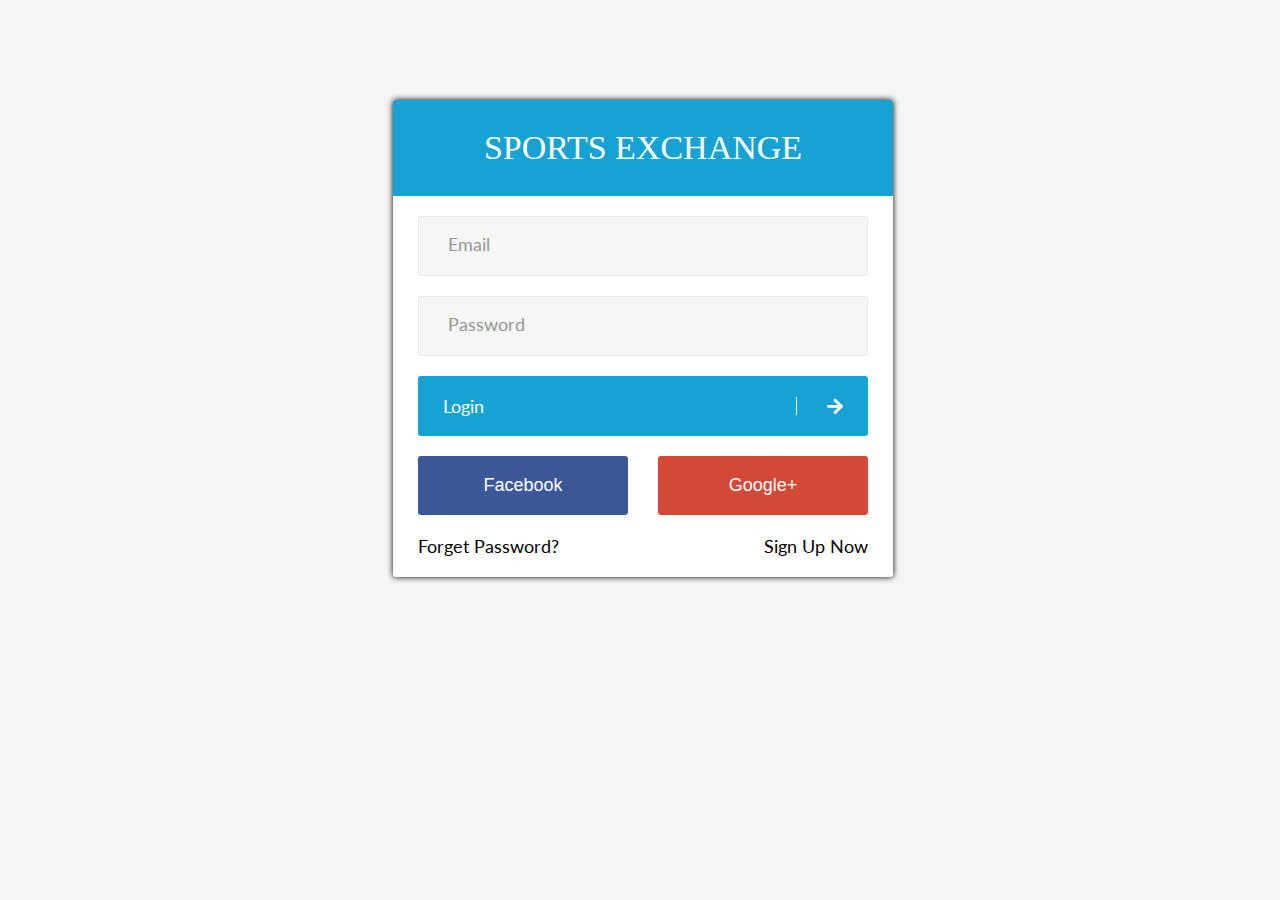
<file: new login page/index.html>
<!DOCTYPE html>
<html>
<head><title>Assignment 1</title>
<meta name="viewport" content="width=device-width, initial-scale=1.0">
<link href="https://use.fontawesome.com/releases/v5.0.7/css/all.css" rel="stylesheet">
<link rel="stylesheet" type="text/css" href="css/style.css">
</head>
<body>
	<div class="box">
		<div class="box-header">
			SPORTS EXCHANGE
		</div>
		<main>
			<div class="input-field">
					<input type="text" class="input-box" name="" placeholder="Email">
				</div>
				<div class="input-field">
					<input type="text" class="input-box" name="" placeholder="Password">
				</div>

				<div class="login-button">
					<button class="button">
							<span class="btn-text">Login </span>
							<span class="btn-icon">
								<i class="fas fa-arrow-right arrow"></i>
							</span>
					</button>
				</div>
				<div class="social-buttons">
					<button class="button-fb">Facebook</button>
					<button class="button-gp">Google+</button> 
			   </div>
		</main>
		<div class="label-div">
				<label class="normal ">Forget Password?</label>
				<label class="normal ">Sign Up Now</label>
		</div> 

	</div>
	
</body>
</html>
</file>
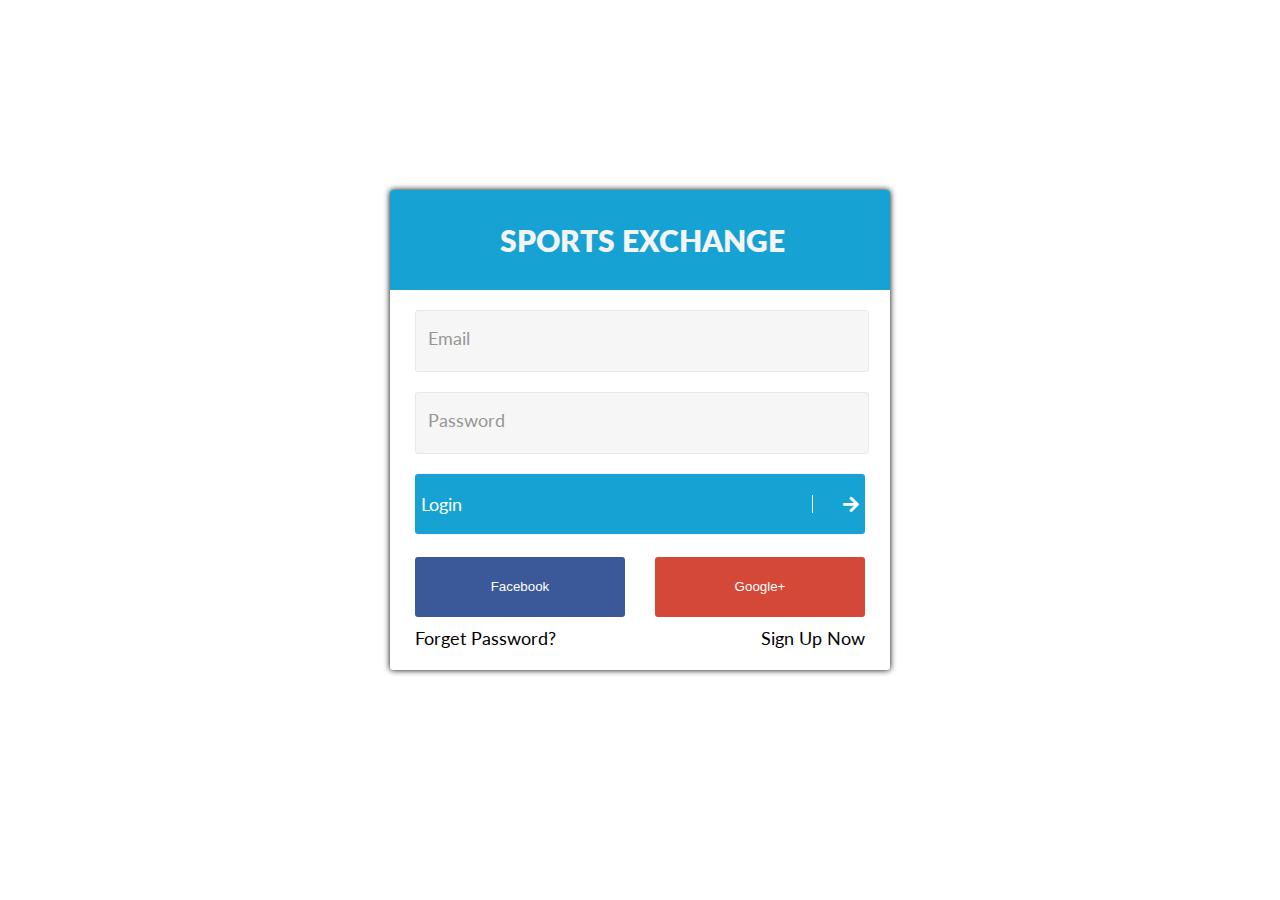
<file: login.html>
<!DOCTYPE html>
<html>
<head><title>Assignment 1</title>
<meta name="viewport" content="width=device-width, initial-scale=1.0">
<link href="https://use.fontawesome.com/releases/v5.0.7/css/all.css" rel="stylesheet">
<link rel="stylesheet" type="text/css" href="style.css">
</head>
<body>
	<div class="form-box">
		<div class="box-header">
			<label class="header-label">SPORTS EXCHANGE</label>
		</div>
		<div class="input-fields">
		<input type="text" class="input-box" name="" placeholder="Email">
		<input type="text" class="input-box" name="" placeholder="Password">
		<div class="login-button">
		<button class="button"> <label class="login-lable"><span class="pull-left">Login </span><span class="pull-right"><i class="fas fa-arrow-right arrow"></i></span></label></button>
	    </div>
		<div class="social-buttons">
		<button class="button-fb pull-left">Facebook</button><button class="button-gp pull-right">Google+</button>
		</div>

		<div class="label-div">

		<label class="normal pull-left">Forget Password?</label><label class="normal pull-right">Sign Up Now</label>
		</div>

		</div>
	</div>
	
</body>
</html>
</file>
<file: new login page/css/style.css>
@import url('https://fonts.googleapis.com/css?family=Lato');


body{
	background-color: whitesmoke;
}
a{
	text-decoration: none;
}
a:visited, a:link, a:active{
	color: black;
}
input:focus{
	outline: none;
}
button:focus{
	outline: none;
}
button{
	border: none;
}
.box{
border-radius: 3px;
background: #fff;
box-shadow: 0px 0px 6px 0px rgba(0,0,0,12);
width:500px;
margin:100px 385px;

}
.clear{
	clear: both;
}

.box-header{
	border-top-left-radius: 3px;
	border-top-right-radius: 3px;
	background-color:#17a2d4;
	width: 500px;
	display: flex;
	justify-content: center;
	align-items: center;
	font-size: 34px;
	padding: 29px 0;
	color: #fff;
}
main{
	padding: 20px 25px 0 25px;
}
.input-field{
	width: 100%;
	padding-bottom: 20px;
	display: flex;
	justify-content: space-between;
}
.input-box{
	width: 410px;
	border-radius: 3px;
	border: 1px solid #e8e8e8;
	background: #f6f6f6;
	padding: 20px 19px;
	font-size: 16px;
	
}
.login-button{
	width: 100%;
	padding-bottom: 20px;
	display: flex;
	justify-content: center;
}

.button{
	border-radius:3px;
	background-color:#17a2d4;
	width: 450px;	
	color: #fff;
	font-family: lato;
	font-size: 18px;
	padding: 19px 25px;
	display: flex;
	justify-content: space-between;
}
.social-buttons{
	width: 100%;
	padding-bottom: 20px;
	display: flex;
	justify-content: space-between;
}

.button-fb{
	border-radius:3px;
	background-color:#3b5998;
	width: 210px;	
	color: white;
	padding:19px 0;
	font-size: 18px;
}

.button-gp{
	border-radius:3px;
	background-color:#d34836;
	width: 210px;	
	color: white;
	padding:19px 0;
	font-size: 18px;
}

.label-div{
	 width: 450px;	
	 padding: 0px 25px 20px 25px;
	 display: flex;
	 justify-content: space-between;
}




.normal{
	font-family: lato;
	color: #000000;
	font-size:18px;
	font-weight: 400;
	text-align: center;


}


::placeholder { 
	font-family:lato;
	color:#969696;
	font-size: 18px;
	font-weight: 400;
	padding-left:10px;

}

.arrow{
	padding-left: 30px;
	border-left: 1px solid #fff;
}
</file>
<file: style.css>
@import url('https://fonts.googleapis.com/css?family=Lato');

button{
	border:none;
}
.form-box{
border-radius: 3px;
background: #fff;
box-shadow: 0px 0px 6px 0px rgba(0,0,0,12);
width:500px;
height: 480px; 
margin: 15% auto;


}


.box-header{
	border-top-left-radius: 3px;
	border-top-right-radius: 3px;
	background-color:#17a2d4;
	width: 500px;
	height: 100px;
}


.header-label{
	font-family: lato;
	color: #f4f4f4;
	font-size: 30px;
	font-weight: 800;
	text-align:center;
	margin-left:110px;
	line-height: 100px;
	margin-top: 52px;



}
.input-box{
	border-radius: 3px;
	border-width: 1px;
	border-color: #e8e8e8;
	border-style: solid;
	background-color: #f6f6f6;
	width: 448px;
	height: 58px;
	margin-top: 20px;
}

.input-fields{
	margin-left:5%;
	
}

.button{
	border-radius:3px;
	background-color:#17a2d4;
	width: 450px;
	height: 60px;
	
	color: #fff;
	font-family: lato;
	font-size: 18px;
	text-align: center;
}

.button-fb{
	border-radius:3px;
	background-color:#3b5998;
	width: 210px;
	height: 60px;
	
	color: white;

}

.button-gp{
	border-radius:3px;
	background-color:#d34836;
	width: 210px;
	height: 60px;
	
	color: white;

}

.label-div{
	width: 450px;
	height: 60px;
padding-top: 20px;
	

}

.social-buttons{
	width: 450px;
	
padding-top: 20px;
}


.normal{
	font-family: lato;
	color: #000000;
	font-size:18px;
	font-weight: 400;
	text-align: center;
	padding-top: 10px;

}

.pull-right{
	float: right;
}

.pull-left{
	float: left;
}

.login-button{
	padding-top: 20px;
}

::placeholder { 
	font-family:lato;
	color:#969696;
	font-size: 18px;
	font-weight: 400;
	padding-left:10px;

}

.arrow{
	padding-left: 30px;
	border-left: 1px solid #fff;
}
</file>
